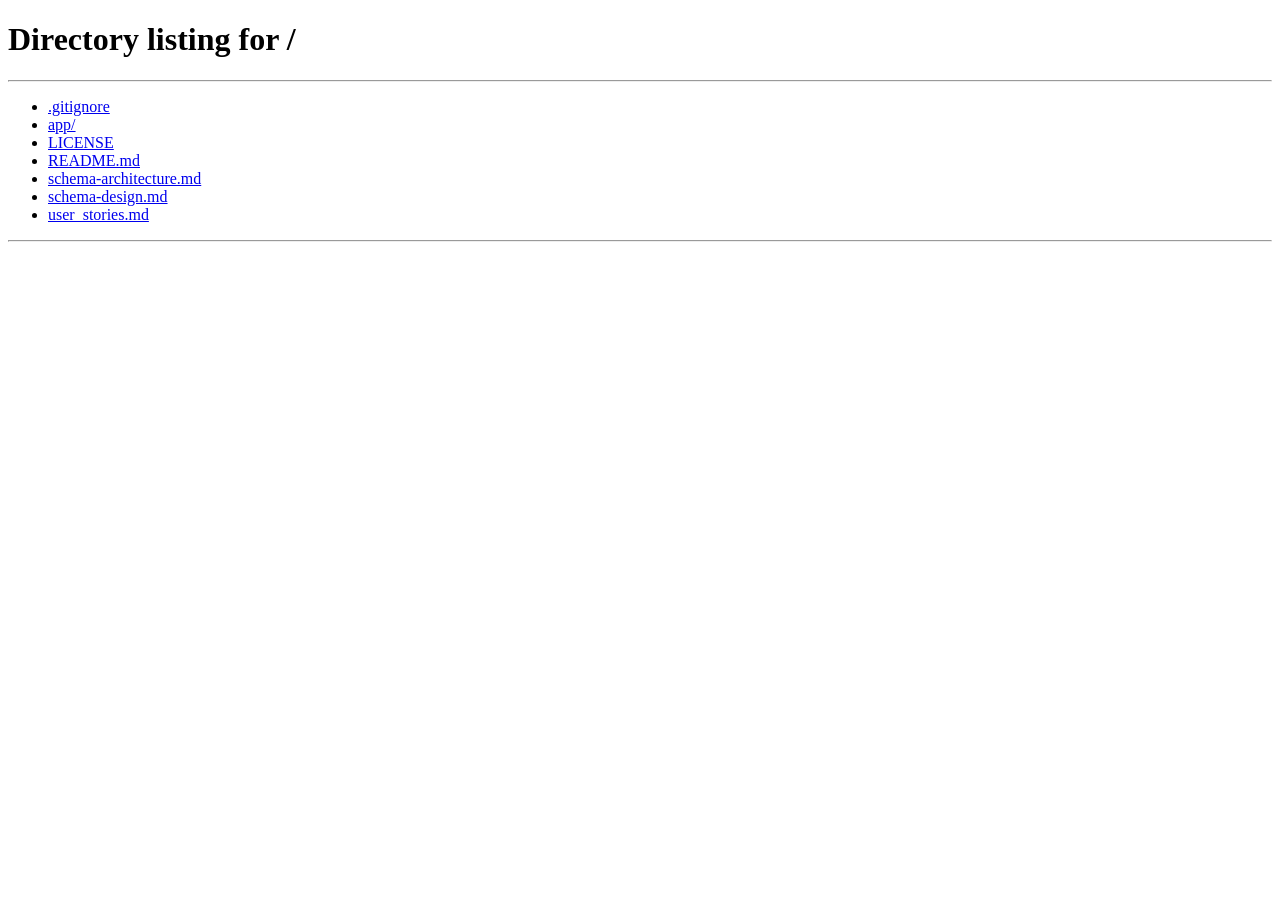
<file: app/src/main/resources/static/pages/addPrescription.html>
<!-- addPrescription.html -->
<!DOCTYPE html>
<html lang="en">

<head>
    <meta charset="UTF-8">
    <link rel="icon" type="image/svg+xml" href="../assets/images/logo/logo.png" />
    <title>DoctorDashboard</title>
    <link rel="stylesheet" href="../assets/css/adminDashboard.css">
    <link rel="stylesheet" href="../assets/css/doctorDashboard.css">
    <link rel="stylesheet" href="../assets/css/addPrescription.css">
    <link rel="stylesheet" href="../assets/css/style.css">
    <script src="../js/render.js" defer></script>
    <script src="../js/util.js" defer></script>
    <script type="module" src="../js/components/header.js" defer></script>
    <script type="module" src="../js/components/footer.js" defer></script>
    <script type="module" src = "../js/addPrescription.js"></script>

</head>

<body onload="renderContent()">
    <div class="container">
        <div class="wrapper">
            <div id="header"></div>
            <div class="main-content">
                <div class="form-container">
                    <h2 id="heading">Add <span>Prescription</span></h2>
                    <form>
                        <label for="patientName">Patient Name</label>
                        <input type="text" id="patientName" disabled>

                        <label for="medicines">Medicine Names</label>
                        <input type="text" id="medicines" placeholder="e.g. Paracetamol, Vitamin C" required>

                        <label for="dosage">Dosage Instructions</label>
                        <textarea id="dosage" rows="3"
                            placeholder="e.g - Paracetamol"></textarea>

                        <label for="notes">Additional Notes</label>
                        <textarea id="notes" rows="3"
                            placeholder="Any precautions or observations (optional)"></textarea>

                        <button type="submit" class="btn-primary" id="savePrescription">Add Prescription</button>
                        <button type="button" onclick="selectRole('doctor')" class="btn-secondary">Cancel</button>
                    </form>
                </div>
            </div>
            <div id="footer"></div>
        </div>
    </div>
</body>
</html>
</file>
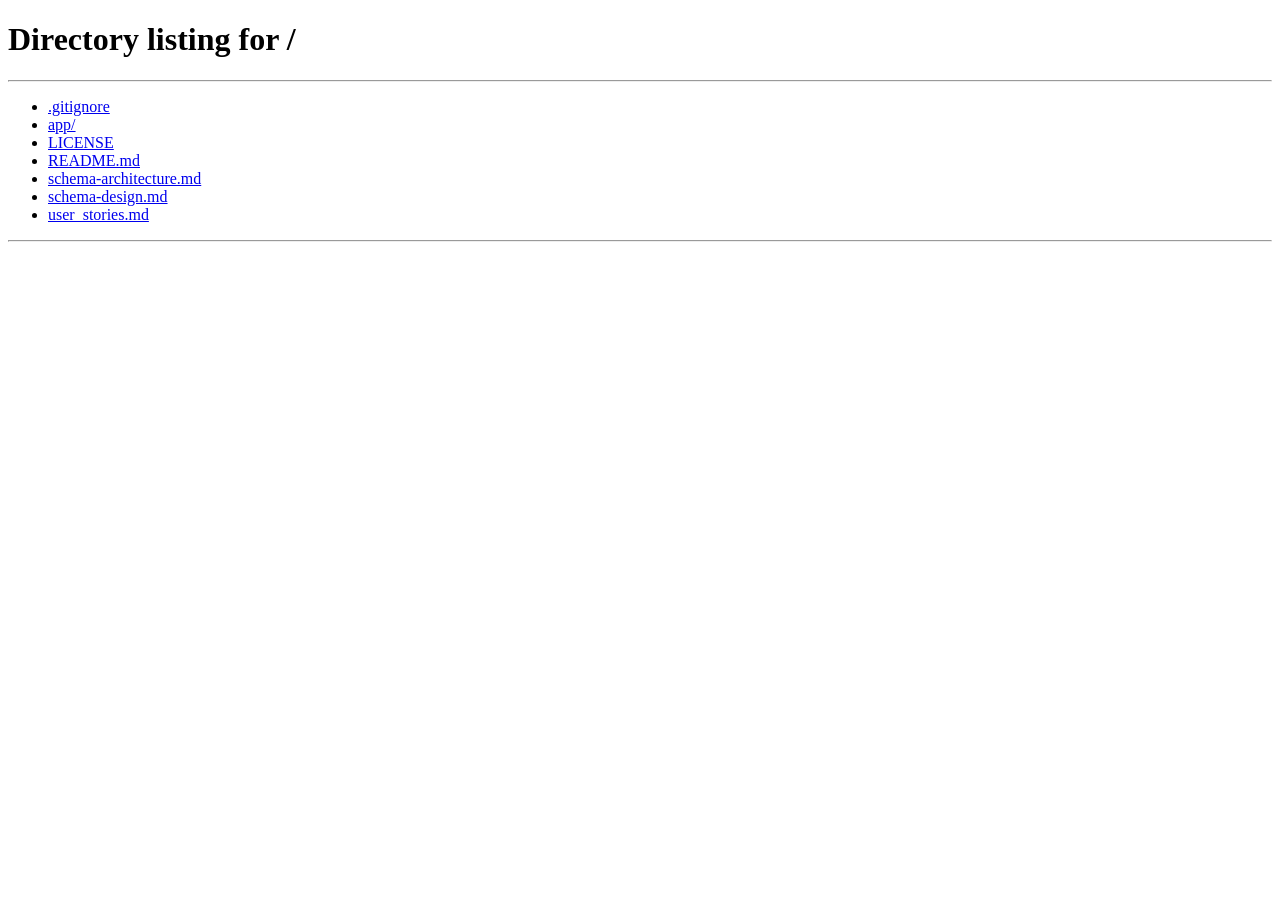
<file: app/src/main/resources/static/pages/loggedPatientDashboard.html>
<!-- loggedPatientDashboard.html -->
<!DOCTYPE html>
<html lang="en">
<head>
    <meta charset="UTF-8">
    <link rel="icon" type="image/svg+xml" href="../assets/images/logo/logo.png" />
    <title>LoggedPatientDashboard</title>
    <link rel = "stylesheet" href = "../assets/css/adminDashboard.css">
    <link rel = "stylesheet" href = "../assets/css/style.css">
    <link rel = "stylesheet" href = "../assets/css/patientDashboard.css">
    <script src = "../js/render.js" defer></script>
    <script src = "../js/util.js" defer></script>
    <script type="module" src = "../js/components/header.js" defer></script>
    <script type="module" src = "../js/components/footer.js" defer></script>
    <script type = "module" src = "../js/loggedPatient.js" defer></script>
</head>
<body onload="renderContent()">
    <div class="container">
        <div class="wrapper">
            <div id="header"></div>
            <main class="main-content">
                <input type="text" id="searchBar" class="searchBar" placeholder="Search Bar for custom output" />
                <div class="filter-wrapper">
                    <select class="filter-select" id="filterTime">
                        <option value="">Sort by Time</option>
                        <option value="AM">AM</option>
                        <option value="PM">PM</option>
                    </select>
                    <select class="filter-select" id="filterSpecialty">
                        <option value="">Filter by Specialty</option>
                        <option value="Cardiologist">Cardiologist</option>
                        <option value="Dermatologist">Dermatologist</option>
                        <option value="Neurologist">Neurologist</option>
                        <option value="Pediatrician">Pediatrician</option>
                        <option value="Orthopedic">Orthopedic</option>
                        <option value="Gynecologist">Gynecologist</option>
                        <option value="Psychiatrist">Psychiatrist</option>
                        <option value="Dentist">Dentist</option>
                        <option value="Ophthalmologist">Ophthalmologist</option>
                        <option value="Ent">ENT Specialist</option>
                        <option value="Urologist">Urologist</option>
                        <option value="Oncologist">Oncologist</option>
                        <option value="Gastroenterologist">Gastroenterologist</option>
                        <option value="General">General Physician</option>
                    </select>
                </div>
                <div id="content"></div>
            </main>
            <div id="footer"></div>
        </div>
    </div>
</body>
</html>
</file>
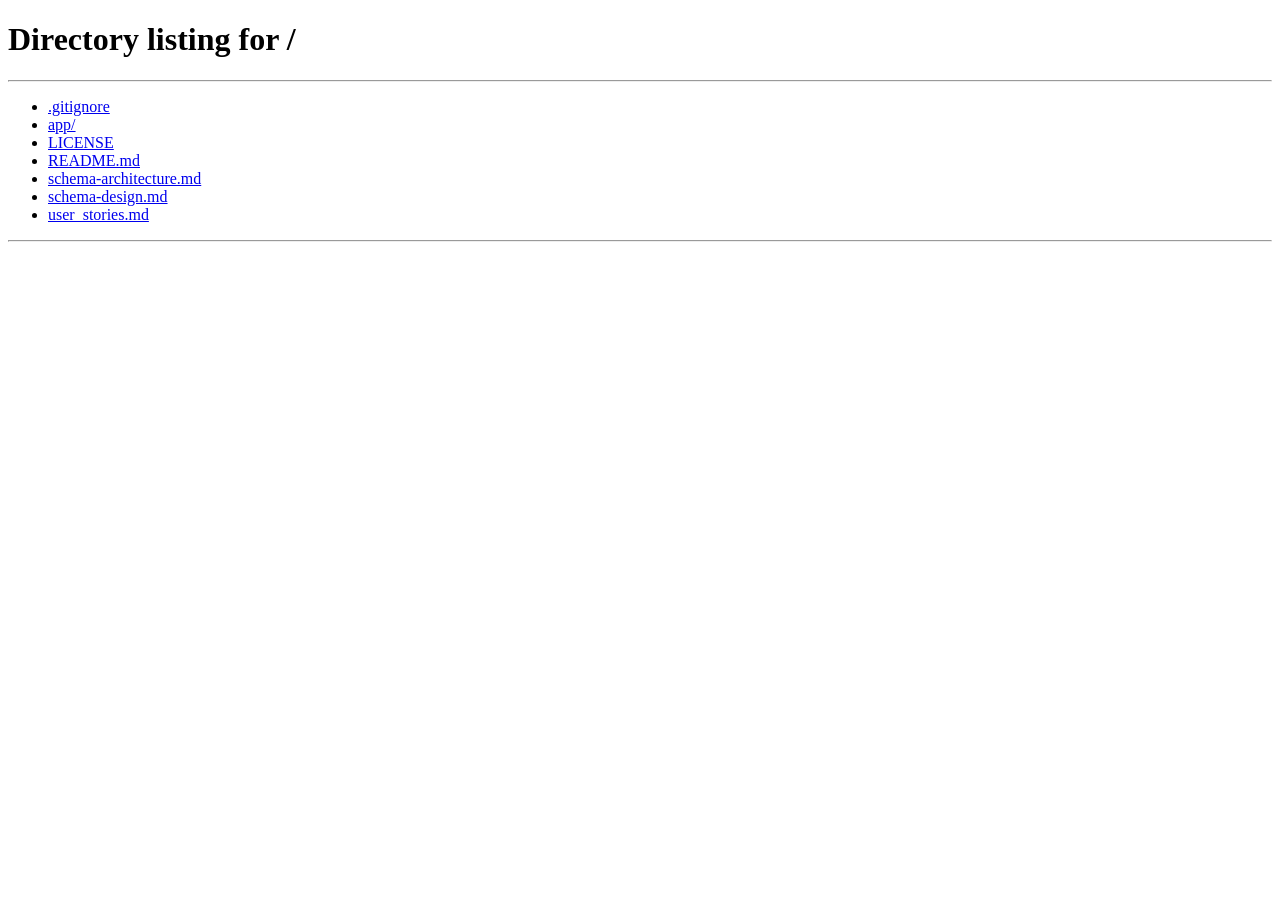
<file: app/src/main/resources/static/pages/patientAppointments.html>
<!-- patientAppointment.html -->
<!DOCTYPE html>
<html lang="en">

<head>
  <meta charset="UTF-8">
  <link rel="icon" type="image/svg+xml" href="../assets/images/logo/logo.png" />
  <title>Patient Appointments</title>
  <link rel="stylesheet" href="../assets/css/adminDashboard.css">
  <link rel="stylesheet" href="../assets/css/doctorDashboard.css">
  <link rel="stylesheet" href="../assets/css/style.css">
  <script src="../js/render.js" defer></script>
  <script src="../js/util.js" defer></script>
  <script type="module" src="../js/components/header.js" defer></script>
  <script type="module" src="../js/components/footer.js" defer></script>
  <script type="module" src="../js/patientAppointment.js" defer></script>
</head>

<body onload="renderContent()">
  <div class="container">
    <div class="wrapper">
      <div id="header"></div>
      <div class="main-content">
        <h2>Patient <span>Appointment</span></h2>
        <input type="text" id="searchBar" class="searchBar" placeholder="Search Bar for custom output" />
                <div class="filter-wrapper">
                    <select class="filter-select" id="appointmentFilter">
                        <option value="allAppointments">All Appointments</option>
                        <option value="future">Upcoming Appointments</option>
                        <option value="past">Past Appointments</option>
                    </select>
                </div>
        <table id="patientTable">
          <thead class="table-header">
            <tr>
              <th>Patient Name</th>
              <th>Doctor Name</th>
              <th>Date</th>
              <th>Time</th>
              <th>Actions</th>
            </tr>
          </thead>
          <tbody id="patientTableBody">
            <!-- rows will be inserted here dynamically -->
          </tbody>
        </table>
      </div>
      <div id="footer"></div>
    </div>
  </div>
</body>
</html>
</file>
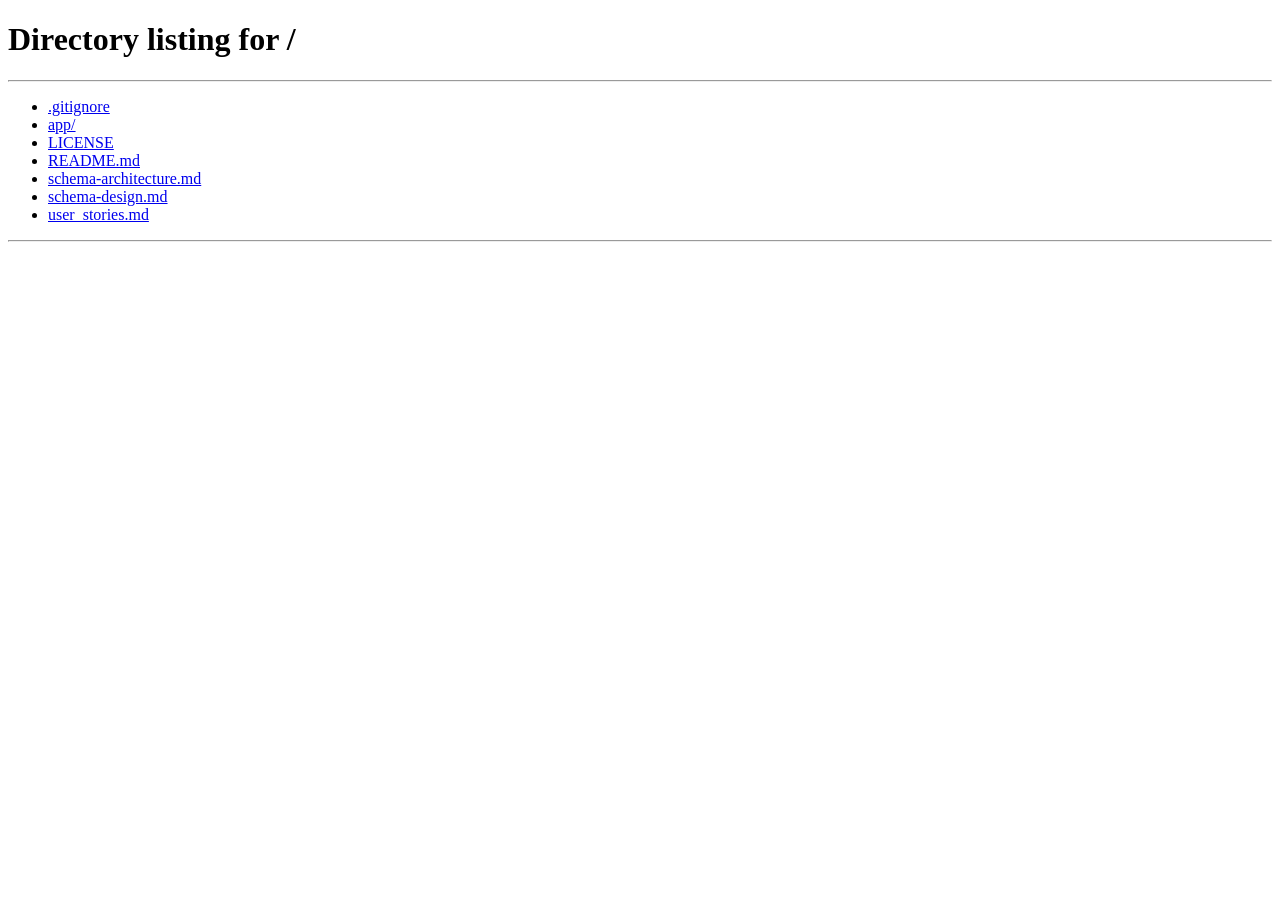
<file: app/src/main/resources/static/pages/patientDashboard.html>
<!-- patientDashboard.html -->
<!DOCTYPE html>
<html lang="en">

<head>
    <meta charset="UTF-8">
    <link rel="icon" type="image/svg+xml" href="../assets/images/logo/logo.png" />
    <title>PatientDashboard</title>
    <link rel="stylesheet" href="../assets/css/adminDashboard.css">
    <link rel="stylesheet" href="../assets/css/style.css">
    <link rel="stylesheet" href="../assets/css/patientDashboard.css">
    <script src="../js/render.js" defer></script>
    <script src="../js/util.js" defer></script>
    <script type="module" src="../js/components/header.js" defer></script>
    <script type="module" src="../js/components/footer.js" defer></script>
    <script type="module" src="../js/components/modals.js"></script>
</head>

<body onload="renderContent()">
    <div class="container">
        <div class="wrapper">
            <div id="header"></div>
            <main class="main-content">
                <input type="text" id="searchBar" class="searchBar" placeholder="Search Bar for custom output" />
                <div class="filter-wrapper">
                    <select class="filter-select" id="filterTime">
                        <option value="">Sort by Time</option>
                        <option value="AM">AM</option>
                        <option value="PM">PM</option>
                    </select>
                    <select class="filter-select" id="filterSpecialty">
                        <option value="">Filter by Specialty</option>
                        <option value="Cardiologist">Cardiologist</option>
                        <option value="Dermatologist">Dermatologist</option>
                        <option value="Neurologist">Neurologist</option>
                        <option value="Pediatrician">Pediatrician</option>
                        <option value="Orthopedic">Orthopedic</option>
                        <option value="Gynecologist">Gynecologist</option>
                        <option value="Psychiatrist">Psychiatrist</option>
                        <option value="Dentist">Dentist</option>
                        <option value="Ophthalmologist">Ophthalmologist</option>
                        <option value="Ent">ENT Specialist</option>
                        <option value="Urologist">Urologist</option>
                        <option value="Oncologist">Oncologist</option>
                        <option value="Gastroenterologist">Gastroenterologist</option>
                        <option value="General">General Physician</option>
                    </select>
                </div>
                <div id="content"></div>
            </main>
            <div id="footer"></div>
        </div>
    </div>
    <div id="modal" class="modal">
        <div class="modal-content">
            <span class="close" id="closeModal">&times;</span>
            <div id="modal-body"></div>
        </div>
    </div>
    <script type="module" src="../js/patientDashboard.js" defer></script>
</body>

</html>
</file>
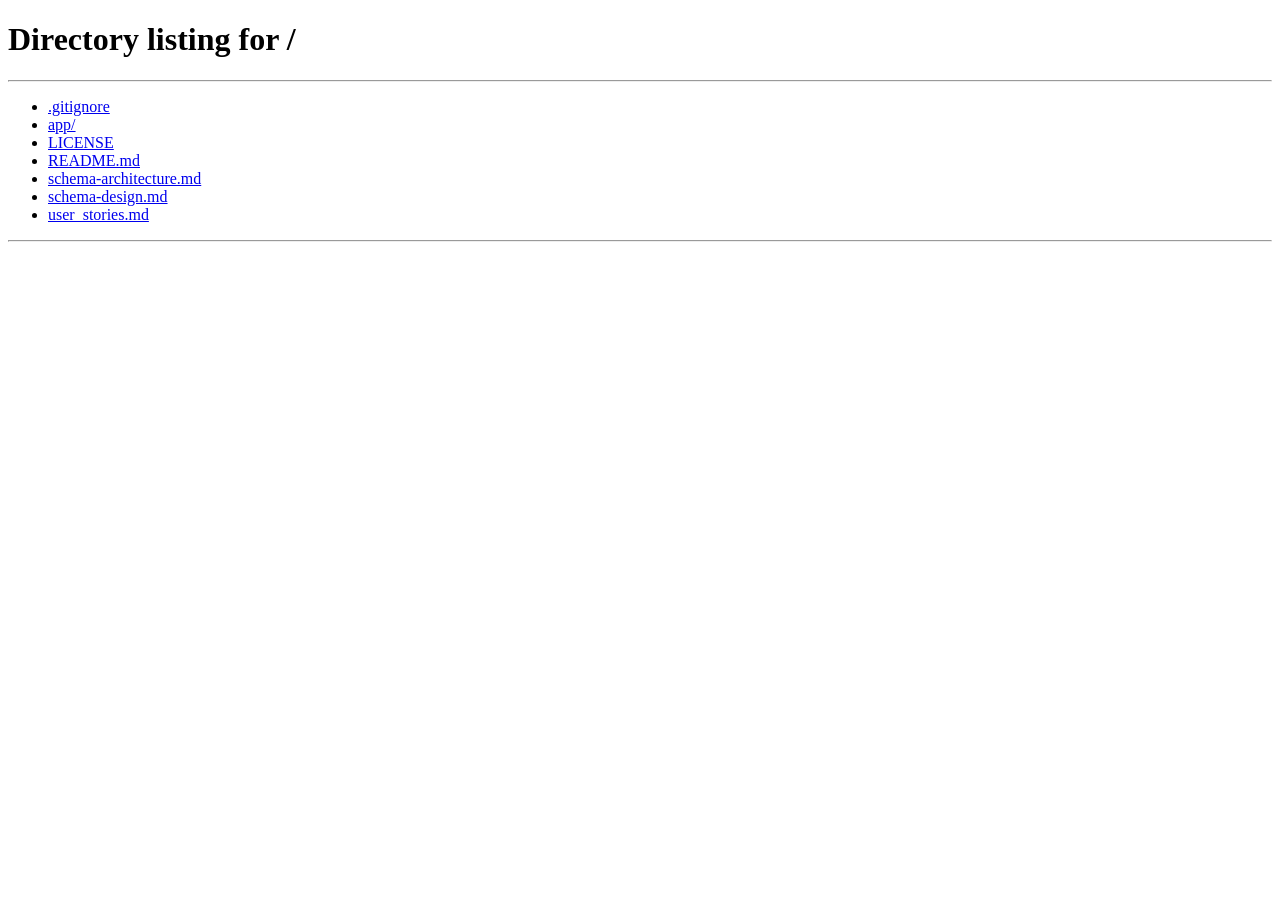
<file: app/src/main/resources/static/pages/patientRecord.html>
<!-- patientRecord.html -->
<!-- for doctor to see patient details -->
<!DOCTYPE html>
<html lang="en">
<head>
    <meta charset="UTF-8">
    <link rel="icon" type="image/svg+xml" href="../assets/images/logo/logo.png" />
    <title>DoctorDashboard</title>
    <link rel = "stylesheet" href = "../assets/css/adminDashboard.css">
    <link rel = "stylesheet" href = "../assets/css/doctorDashboard.css">
    <link rel = "stylesheet" href = "../assets/css/style.css">
    <script src = "../js/render.js" defer></script>
    <script src = "../js/util.js" defer></script>
    <script type="module" src = "../js/components/header.js" defer></script>
    <script type="module" src = "../js/components/footer.js" defer></script>
    <script type = "module" src = "../js/components/patientRecordRow.js" defer></script>
    <script type = "module" src = "../js/patientRecordServices.js" defer></script>
</head>
<body onload="renderContent()">
    <div class="container">
        <div class="wrapper">
            <div id="header"></div>
            <div class="main-content">
                <h2>Patient <span>Record</span></h2>
                <table id="patientTable">
                  <thead class="table-header">
                    <tr>
                      <th>Date</th>
                      <th>Appointment ID</th>
                      <th>Patient ID</th>
                      <th>Prescription</th>
                    </tr>
                  </thead>
                  <tbody id="patientTableBody"></tbody>
                </table>
              </div>
            <div id="footer"></div>
        </div>
    </div>

</body>  
</html>
</file>
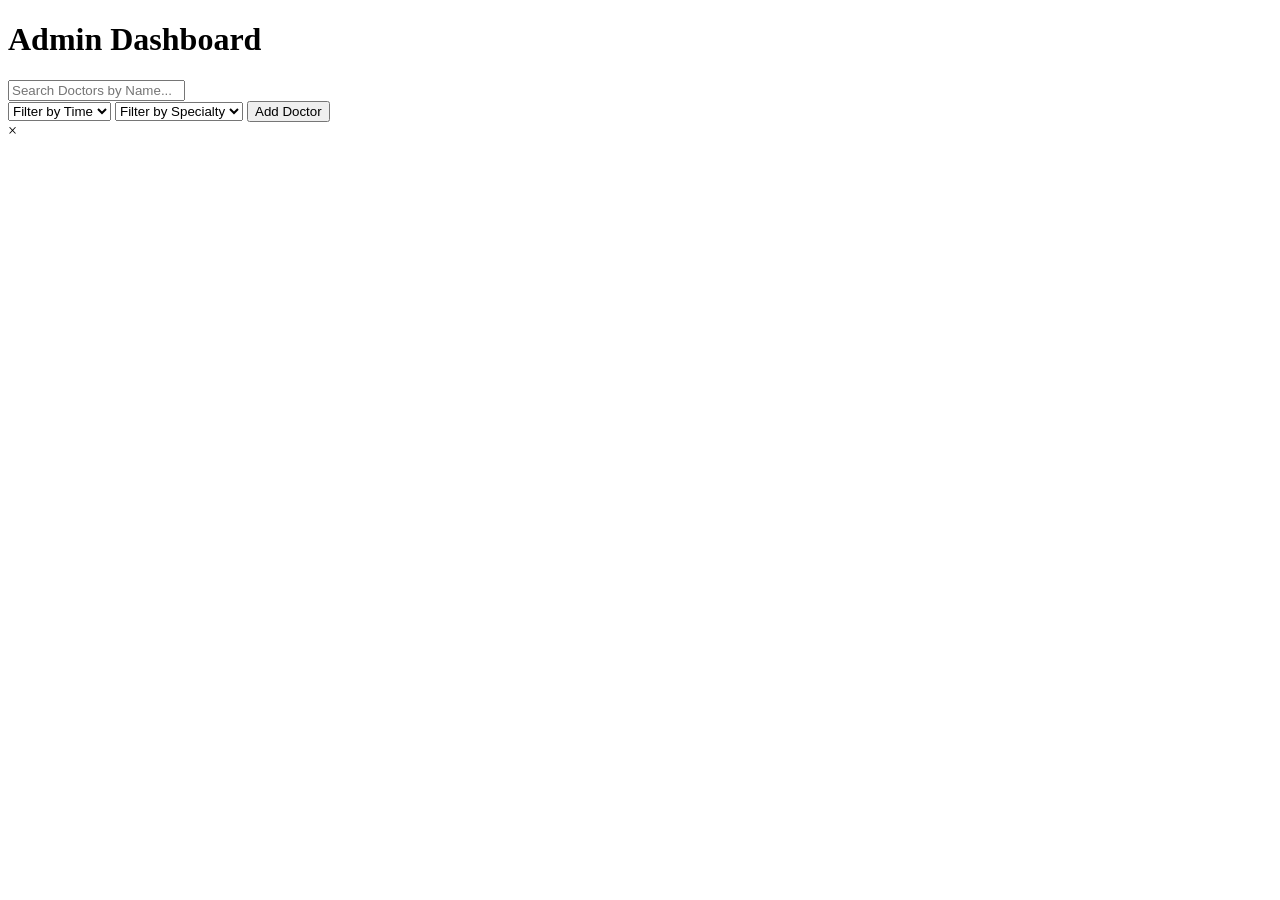
<file: app/src/main/resources/templates/admin/adminDashboard.html>
<!DOCTYPE html>
<html lang="en" xmlns:th="http://www.thymeleaf.org">

<head>
    <meta charset="UTF-8">
    <title>Admin Dashboard</title>
    <link rel="icon" type="image/png" th:href="@{/assets/images/logo/logo.png}" />

    <!-- Stylesheets -->
    <link rel="stylesheet" th:href="@{/assets/css/adminDashboard.css}" />
    <link rel="stylesheet" th:href="@{/assets/css/style.css}" />

    <!-- JavaScript Components (shared utilities) -->
    <script type="module" defer th:src="@{/js/util.js}"></script>
    <script type="module" defer th:src="@{/js/render.js}"></script>
    <script type="module" defer th:src="@{/js/components/header.js}"></script>
    <script type="module" defer th:src="@{/js/components/footer.js}"></script>
</head>

<body onload="renderContent()">

    <!-- Page Container -->
    <div class="container">
        <div class="wrapper">

            <!-- Header Placeholder -->
            <div id="header"></div>

            <!-- Main Section -->
            <main class="main-content">
                <h1>Admin Dashboard</h1>

                <!-- Search Bar -->
                <input type="text" id="searchBar" placeholder="Search Doctors by Name..." class="search-input" />

                <!-- Filter Dropdowns -->
                <div class="filters">
                    <select id="timeFilter">
                        <option value="">Filter by Time</option>
                        <option value="AM">AM</option>
                        <option value="PM">PM</option>
                    </select>

                    <select id="specialtyFilter">
                        <option value="">Filter by Specialty</option>
                        <option value="Cardiologist">Cardiologist</option>
                        <option value="Dentist">Dentist</option>
                        <option value="Dermatologist">Dermatologist</option>
                        <option value="Neurologist">Neurologist</option>
                        <option value="General">General</option>
                    </select>

                    <!-- Add Doctor Button -->
                    <button id="addDoctorBtn" class="dashboard-btn">Add Doctor</button>
                </div>

                <!-- Doctor Card Container -->
                <div id="content" class="doctor-card-list"></div>
            </main>

            <!-- Footer Placeholder -->
            <div id="footer"></div>
        </div>
    </div>

    <!-- Modal Popup for Add Doctor -->
    <div id="modal-overlay" class="modal-overlay hidden">
        <div class="modal-content">
            <span id="modal-close" class="modal-close">&times;</span>
            <div id="modal-body">
                <!-- Doctor Form injected dynamically -->
            </div>
        </div>
    </div>

    <!-- Page-Specific Scripts -->
    <script type="module" th:src="@{/js/adminDashboard.js}" defer></script>
    <script type="module" th:src="@{/js/components/doctorCard.js}" defer></script>
</body>

</html>
</file>
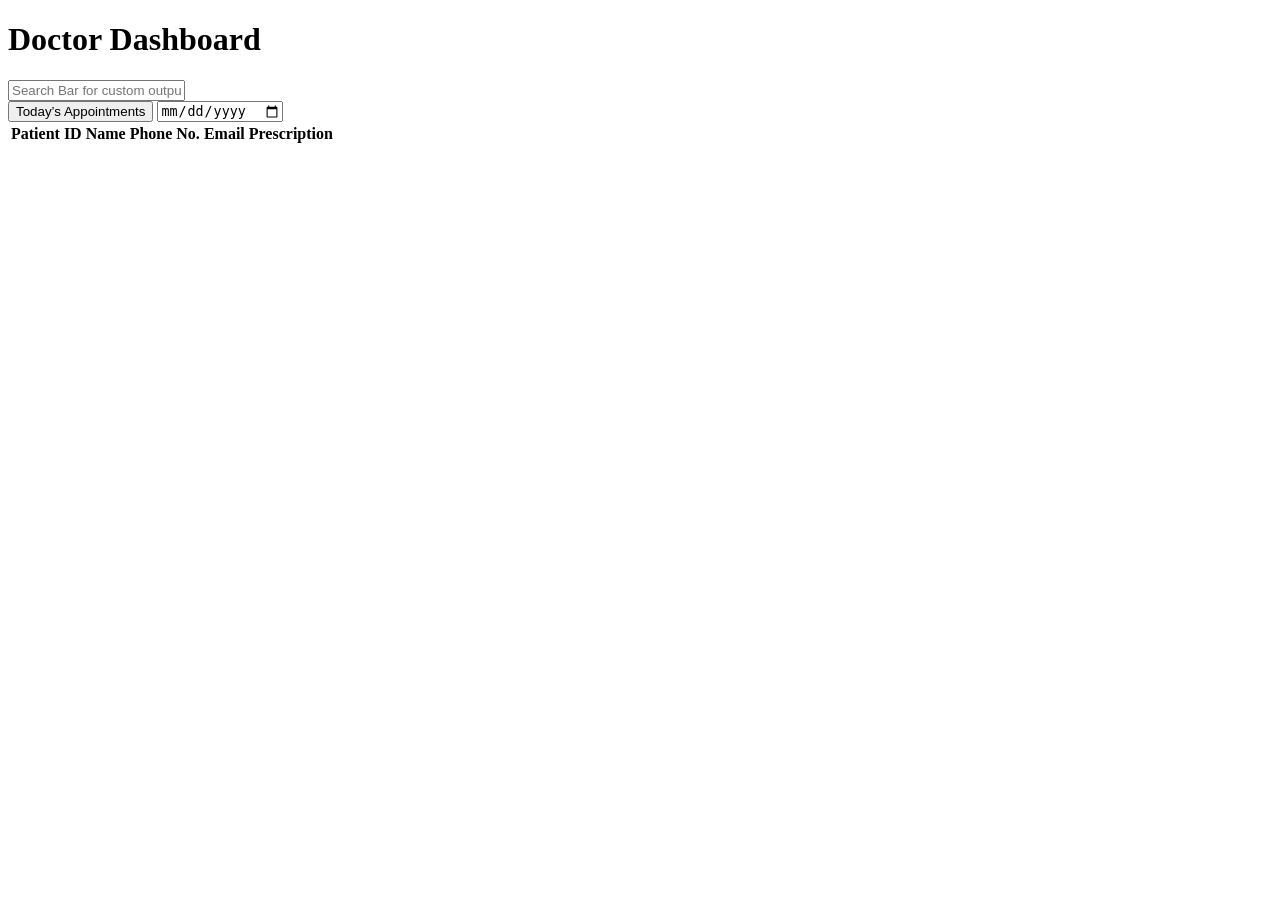
<file: app/src/main/resources/templates/doctor/doctorDashboard.html>
<!-- doctorDashboard.html -->

<!DOCTYPE html>
<html lang="en" xmlns:th="http://www.thymeleaf.org">

<head>
    <meta charset="UTF-8">
    <title>Doctor Dashboard</title>
    <link rel="icon" type="image/png" th:href="@{/assets/images/logo/logo.png}" />

    <!-- CSS Stylesheets -->
    <link rel="stylesheet" th:href="@{/assets/css/adminDashboard.css}" />
    <link rel="stylesheet" th:href="@{/assets/css/doctorDashboard.css}" />
    <link rel="stylesheet" th:href="@{/assets/css/style.css}" />

    <!-- JavaScript Components -->
    <script defer th:src="@{/js/util.js}"></script>
    <script defer th:src="@{/js/render.js}"></script>
    <script type="module" defer th:src="@{/js/components/header.js}"></script>
    <script type="module" defer th:src="@{/js/components/footer.js}"></script>
    <script defer type="module" th:src="@{/js/doctorDashboard.js}"></script>
</head>

<body onload="renderContent()">
    <div class="container">
        <div class="wrapper">

            <!-- Header Placeholder -->
            <div id="header"></div>

            <!-- Main Content Area -->
            <div class="main-content">
                <h1>Doctor Dashboard</h1>

                <!-- Search Bar -->
                <input type="text" id="searchBar" class="searchBar" placeholder="Search Bar for custom output" />

                <!-- Filter Controls -->
                <div class="filters">
                    <button id="todayButton" class="dashboard-btn">Today’s Appointments</button>
                    <input type="date" id="datePicker" class="date-filter" />
                </div>

                <!-- Patient Table -->
                <table class="patient-table">
                    <thead>
                        <tr>
                            <th>Patient ID</th>
                            <th>Name</th>
                            <th>Phone No.</th>
                            <th>Email</th>
                            <th>Prescription</th>
                        </tr>
                    </thead>
                    <tbody id="patientTableBody">
                        <!-- Dynamic rows will be inserted here -->
                    </tbody>
                </table>
            </div>

            <!-- Footer Placeholder -->
            <div id="footer"></div>
        </div>
    </div>
</body>

</html>



<!-- doctorDashboard.html -->

<!-- 
Step-by-Step Explanation of `doctorDashboard.html`
This file defines the Doctor Dashboard interface, allowing doctors to view and manage their patient appointments, search records, and access patient prescriptions.

1. Label the File

   * Add a comment at the top to identify the file as `doctorDashboard.html`.

2. Declare the Document Type

   * Use `<!DOCTYPE html>` to define the document as an HTML5 file for consistent behavior across modern browsers.

3. Begin the HTML Document with Thymeleaf Namespace

   * The `<html>` tag includes `xmlns:th="http://www.thymeleaf.org"` to enable Thymeleaf-specific attributes used in Spring Boot applications.

4. Head Section – Metadata and Assets

   * Start the `<head>` section to include essential meta information, styles, and scripts.

5. Set Character Encoding

   * Use `<meta charset="UTF-8">` to support all text characters and prevent encoding issues.

6. Set the Favicon

   * Add a favicon using Thymeleaf pathing: 
     `<link rel="icon" type="image/png" th:href="@{/assets/images/logo/logo.png}" />`

7. Set the Page Title

   * Title the page `"Doctor Dashboard"` to show it in the browser tab.

8. Link CSS Stylesheets

   * Include necessary CSS files:
     - `adminDashboard.css` (for shared layout styles with admin interface)
     - `doctorDashboard.css` (for doctor-specific styles)
     - `style.css` (for general UI components)

9. Link JavaScript Files (with `defer`)

   * Load scripts using Thymeleaf's `th:src` and `defer` attribute to prevent blocking rendering:
     - `render.js` – Handles common rendering logic.
     - `util.js` – Provides utility functions.
     - `header.js` and `footer.js` – Dynamically inject header/footer.
     - `doctorDashboard.js` – Contains dashboard logic for doctor functionality, loaded as a module.

10. Close the Head and Begin the Body

    * Begin the visible part of the webpage using `<body onload="renderContent()">`, which calls a JavaScript function after loading.

11. Create the Main Container

    * Use `<div class="container">` to wrap all content and structure the page.

12. Add a Wrapper for Page Content

    * Nest elements inside a `wrapper` div for structured layout control.

13. Insert a Header Placeholder

    * Add `<div id="header"></div>` where the dynamic header will be injected.

14. Define the Main Content Area

    * Use `<div class="main-content">` for the central section of the dashboard.

15. Add a Search Bar

    * Include an input field with `id="searchBar"` for doctors to search patients or data:
      ```html
      <input type="text" id="searchBar" class="searchBar" placeholder="Search Bar for custom output" />
      ```

16. Add Filter Controls

    * Include a filter section:
      - A button (`#todayButton`) to view today's appointments.
      - A date picker (`#datePicker`) to select specific dates.

17. Add a Patient Table

    * Display a table to list patient data:
      - Headers: Patient ID, Name, Phone No., Email, and Prescription.
      - Body: `<tbody id="patientTableBody"></tbody>` for dynamic content insertion.

18. Insert a Footer Placeholder

    * Use `<div id="footer"></div>` to load a common footer via JavaScript.

19. Close the Wrapper and Container

    * Close `wrapper` and `container` divs to maintain structural integrity.

20. End the Body and HTML

    * Properly close the `<body>` and `<html>` tags to complete the document.
 -->
</file>
<file: app/src/main/resources/static/assets/css/adminDashboard.css>
/* this is the style sheet for the adminDashboard. */

/* === Global Reset === */
* {
  margin: 0;
  padding: 0;
  box-sizing: border-box;
}

/* === Base Layout === */
html, body {
  height: 100%;
  font-family: Arial, sans-serif;
}

/* === Layout Wrapper === */
.wrapper {
  display: flex;
  flex-direction: column;
  min-height: 100vh;
}

/* === Section Heading === */
h1 {
  font-size: 32px;
  font-weight: bold;
  margin-bottom: 50px;
  color: #003e3e;
  text-align: center;
}

/* === Main Content Area === */
.main-content {
  flex-grow: 1;
  padding: 40px;
  display: flex;
  flex-direction: column;
  align-items: center;
  text-align: center;

  background-image: url("../images/defineRole/index.png");
  background-size: cover;
  background-position: center;
  background-repeat: no-repeat;
  background-attachment: fixed;
}

/* === Search Input === */
.search-input {
  width: 300px;
  padding: 10px;
  border-radius: 8px;
  border: 1px solid #ccc;
  font-size: 16px;
  margin-bottom: 20px;
}

/* === Filter Dropdowns === */
.filters {
  display: flex;
  gap: 20px;
  margin-bottom: 30px;
  flex-wrap: wrap;
  justify-content: center;
}

.filters select {
  padding: 10px;
  font-size: 16px;
  border-radius: 8px;
  border: 1px solid #ccc;
}

/* === Primary Button === */
button {
  background-color: #A62B1F;
  color: white;
  border: none;
  border-radius: 12px;
  padding: 10px 20px;
  margin-top: 20px;
  width: 200px;
  cursor: pointer;
  font-size: 16px;
  transition: background-color 0.2s ease-in-out;
}

button:hover {
  background-color: #A62B1F; /* Keep same for brand consistency */
}

/* === Admin-Specific Button === */
.adminBtn {
  background-color: #f4f4f4;
  color: #333;
  font-weight: bold;
  width: 110px;
  padding: 10px 0;
  border: none;
  cursor: pointer;
  transition: color 0.2s ease-in-out;
}

.adminBtn:hover {
  color: #A62B1F;
}

/* === Doctor Card List Layout === */
.doctor-card-list {
  display: flex;
  flex-wrap: wrap;
  gap: 30px;
  justify-content: center;
  width: 100%;
}

/* === Modal Overlay === */
.modal-overlay {
  position: fixed;
  top: 0;
  left: 0;
  width: 100%;
  height: 100%;
  background-color: rgba(0, 0, 0, 0.6);
  display: flex;
  align-items: center;
  justify-content: center;
  z-index: 1000;
}

.modal-overlay.hidden {
  display: none;
}

/* === Modal Content Box === */
.modal-content {
  background-color: #fff;
  padding: 30px;
  border-radius: 12px;
  width: 400px;
  position: relative;
}

.modal-close {
  position: absolute;
  top: 10px;
  right: 16px;
  font-size: 24px;
  color: #888;
  cursor: pointer;
}

.modal-close:hover {
  color: #A62B1F;
}





/*this is the style sheet for the adminDashboard. */

/* 
Global Reset (`*`)

* Purpose: Ensure consistent layout across all browsers.
* Properties:

  * `margin: 0` — removes default outer spacing from all elements.
  * `padding: 0` — removes default inner spacing.
  * `box-sizing: border-box` — ensures padding and borders are included within the total width/height of elements.

Base HTML & Body (`html, body`)

* Purpose: Establish a full-height layout and apply a standard font across the page.
* Properties:

  * `height: 100%` — allows containers to stretch to the full viewport height.
  * `font-family: Arial, sans-serif` — applies a clean, readable sans-serif font.

Main Layout Wrapper (`.wrapper`)

* Purpose: Create a flexible, vertical layout that fills the entire screen.
* Properties:

  * `display: flex` — enables flexbox for layout control.
  * `flex-direction: column` — stacks children vertically.
  * `min-height: 100vh` — ensures the wrapper always covers full screen height.

Section Heading (`h2`)

* Purpose: Style the headings prominently for section separation.
* Properties:

  * `font-size: 32px` — makes the heading large and noticeable.
  * `font-weight: bold` — emphasizes text.
  * `margin-bottom: 50px` — creates space below the heading.
  * `color: #003e3e` — uses a strong teal for visual anchoring.

Main Content Section (`.main-content`)

* Purpose: Layout the main content with padding and a background image.
* Properties:

  * `flex-grow: 1` — lets the content fill the available vertical space.
  * `padding: 40px` — adds internal spacing around content.
  * `display: flex` and `flex-direction: column` — organizes content in a vertical stack.
  * `text-align: center` — centers the text.
  * `background-image: url("index.png")` — sets a full-screen dashboard background.
  * `background-size: cover` — ensures the image covers the whole section.
  * `background-position: center` — centers the image.
  * `background-repeat: no-repeat` — avoids tiling the image.
  * `background-attachment: fixed` — fixes the image while scrolling.

Primary Button (`button`)

* Purpose: Design prominent, interactive buttons for main actions.

* Properties:

  * `background-color: #A62B1F` — sets a bold red color.
  * `color: white` — makes text stand out.
  * `border: none` — removes any outline/border.
  * `border-radius: 12px` — creates rounded corners.
  * `padding: 10px 20px` — gives space inside the button.
  * `margin-top: 20px` — adds spacing above the button.
  * `width: 200px` — ensures consistent button width.
  * `cursor: pointer` — shows a hand icon on hover.
  * `font-size: 16px` — makes the text readable.

* On Hover:

  * Retains the same red background to maintain branding.

Admin Button (`.adminBtn`)

* Purpose: Provide a secondary button style for admin-specific actions.

* Properties:

  * `background-color: #f4f4f4` — uses a light grey background.
  * `color: #333` — uses dark text for contrast.
  * `font-weight: bold` — emphasizes text.
  * `width: 110px` — smaller, compact width.
  * `padding: 10px 0` — vertical padding only.
  * `border: none` — clean look.
  * `cursor: pointer` — indicates it's clickable.

* On Hover**:

   Changes text color to `#A62B1F` for brand consistency while keeping the background same.


*/
</file>
<file: app/src/main/resources/static/assets/css/doctorDashboard.css>
/* This is the style sheet for the doctorDashboard.html */

/* === Table Header === */
.table-header {
  font-size: 24px;
  color: #015c5d;
  margin-bottom: 30px;
  margin-right: 0;
}

/* === Table Styling === */
table {
  width: 100%;
  border-collapse: collapse;
  font-family: sans-serif;
  margin-top: 20px;
}

/* === Table Head === */
thead {
  background-color: #33333310;
  color: #fff;
}

/* === Table Cells === */
td, th {
  padding: 12px 16px;
  text-align: center;
  border-bottom: 1px solid #ddd;
}

/* === Table Row Styling === */
tbody tr:nth-child(even) {
  background-color: #f9f9f959;
}

tbody tr:nth-child(odd) {
  background-color: #ffffffc0;
}

tbody tr:hover {
  background-color: #015c5d39;
}

/* === Prescription Button === */
.prescription-btn {
  width: 30px;
  height: 30px;
  cursor: pointer;
  transition: transform 0.2s ease, filter 0.2s ease;
}

.prescription-btn:hover {
  transform: scale(1.1);
  filter: brightness(1.2);
}

.prescription-btn:active {
  transform: scale(0.95);
}

/* === No Patient Record Message === */
.noPatientRecord {
  font-size: 16px;
  font-style: italic;
  color: gray;
  text-align: center;
  margin-top: 20px;
}

/* === Today Button === */
#todayButton {
  margin-right: 10px;
  padding: 10px;
  background-color: #015c5d;
  color: white;
  border: none;
  border-radius: 8px;
  cursor: pointer;
  font-weight: bold;
  transition: background-color 0.2s ease;
}

#todayButton:hover {
  background-color: #013f40;
}

/* === Date Picker === */
#datePicker {
  margin-left: 10px;
  margin-top: 13px;
  border-radius: 8px;
  padding: 10px;
  height: 30px;
  font-size: 14px;
  border: 1px solid #ccc;
}


/* This is the style sheet for the doctorDashboard.html */
/* 
**Table Header (`.table-header`)**

* Set font size to `24px` for clear emphasis.
* Use a dark teal color (`#015c5d`) for consistency with the theme.
* Add `30px` bottom margin and remove right margin.

**Table Styling (`table`)**

* Make the table full width (`100%`).
* Collapse borders for clean lines.
* Use a `sans-serif` font.
* Add `20px` top margin for spacing.

**Table Head (`thead`)**

* Set a very light dark background (`#33333310`) for header row.
* Use white text color (`#fff`).

**Table Cells (`td, th`)**

* Apply padding of `12px 16px` for spacing.
* Center-align the text.
* Add a subtle bottom border (`1px solid #ddd`).

**Table Row Styling**

* Alternate row colors for better readability:

  * Even rows: semi-transparent light grey (`#f9f9f959`).
  * Odd rows: soft white background (`#ffffffc0`).
* On hover: highlight row with a light teal overlay (`#015c5d39`).

**Prescription Button (`.prescription-btn`)**

* Set size to `30px x 30px`.
* Make it interactive with a pointer cursor.
* Add transition effects for scale and brightness on hover.
* On hover:

  * Slightly enlarge (`scale(1.1)`)
  * Brighten appearance
* On click: slightly shrink (`scale(0.95)`).

**No Record Message (`.noPatientRecord`)**

* Use a `16px` italic grey font to indicate no data gently.

**Today Button (`.today-btn`)**

* Add right margin (`10px`).
* Add padding (`10px`).
* Set background color to teal green (`#015c5d`).

**Date Picker (`.date-picker`)**

* Add left margin (`10px`) and top margin (`13px`).
* Round corners with `8px` radius.
* Add padding (`10px`) and set fixed height (`30px`).

---

Let me know if you'd like a consolidated style guide for the entire HospitalCRM frontend.
 */
</file>
<file: app/src/main/resources/static/assets/css/addPrescription.css>
/* This is the stylesheet for the addPrescription.html */

.form-container {
    width: 100%; 
    max-width: 600px;
    background: #ffffffc8;
    margin: 50px auto;
    padding: 30px;
    border-radius: 15px;
    box-shadow: 0 4px 12px rgba(0, 0, 0, 0.1);
    animation: fadeIn 0.5s ease-in-out;
  }

  .container h2 {
    text-align: center;
    color: #222;
    font-size: 28px;
    margin-bottom: 25px;
  }

  .container h2 span {
    color: #A62B1F;
  }

  label {
    display: block;
    margin-bottom: 6px;
    font-weight: 500;
    color: #333;
    text-align: left;
    font-size: 13px;
  }

  input, textarea {
    width: 100%;
    padding: 12px;
    resize: vertical;
    margin-bottom: 20px;
    border: 1px solid #cccccc6e;
    border-radius: 8px;
    font-size: 15px;
    outline: none;
    transition: 0.3s;
    font-family: "Verdana";
  }

  input:focus, textarea:focus {
    border-color: #015c5d;
    box-shadow: 0 0 4px #a7f3d0;
    filter: brightness(1.5);
  }

  #patientName{
    background-color: #bdbcbc80;
  }
  .btn-primary {
    background-color: #047857;
    color: #fff;
    padding: 14px;
    width: 100%;
    border: none;
    border-radius: 8px;
    font-size: 16px;
    cursor: pointer;
    transition: 0.3s;
  }

  .btn-primary:hover {
    background-color: #065f46;
  }

  .btn-secondary {
    background-color: transparent;
    color: #333;
    border: 1px solid #ccc;
    padding: 12px;
    width: 100%;
    border-radius: 8px;
    font-size: 15px;
    margin-top: 12px;
    cursor: pointer;
  }

  .btn-secondary:hover{
    color: #fff;
  }

  @keyframes fadeIn {
    from { opacity: 0; transform: translateY(30px); }
    to   { opacity: 1; transform: translateY(0); }
  }
</file>
<file: app/src/main/resources/static/assets/css/style.css>
/* This is the style sheet for global change across the files. */

/* style.css */
.header {
    display: flex;
    justify-content: space-between;
    align-items: center;
    background-color: #f4f4f4;
    color: #333;
    padding: 10px 20px;
    border-bottom: 2px solid #ccc;
    flex-wrap: wrap;
    min-height: 60px;
  }
  
  /* Logo section with image + title */
  .logo-link{
    display: flex;
    align-items: center;
    gap: 10px;
    
  }
  
  .logo-img {
    height: 40px;
    width: auto;
    max-width: 100%;
    object-fit: contain;
  }
  
  /* Logo text / slogan */
  .logo-title {
    font-size: 20px;
    font-weight: bold;
    color: #333;
  }
  
  /* Nav links styling */
  nav a {
    margin-left: 20px;
    margin-right: 20px;
    text-decoration: none;
    color: #333;
    font-weight: bold;
  }
  
  nav a:hover {
    color: #003e3e;
  }
  

  /* Responsive behavior */
  @media (max-width: 600px) {
    .header {
      flex-direction: column;
      align-items: flex-start;
    }
  
    nav {
      margin-top: 10px;
    }
  
    nav a {
      margin-left: 0;
      margin-right: 10px;
    }
  
    .logo-img {
      height: 30px;
    }
  
    .logo-title {
      font-size: 18px;
    }
  }

  .doctorHeader{
    margin-right: 30px
  }
  .doctorHeader:hover{
    color:#A62B1F;
  }
/* Footer Section */
.footer {
    background-color: #f4f4f4;
    color: #fff;
    padding: 40px 20px;
    border-top: 2px solid #f4f4f4;
    
  }
  
  .footer-container {
    display: flex;
    flex-wrap: wrap;
    justify-content: space-between;
    gap: 30px;
    max-width: 1200px;
    margin: 0 auto;
  }
  
  .footer-logo {
    flex: 1 1 250px;
    display: flex;
    flex-direction: column;
    align-items: flex-start;
    gap: 15px;
  }
  
  .footer-logo img {
    height: 50px;
    width: auto;
  }
  
  .footer-logo p {
    font-size: 14px;
    color: #0a0a23;
  }
  
  .footer-links {
    display: flex;
    flex: 2 1 500px;
    justify-content: space-between;
    flex-wrap: wrap;
    gap: 20px;
  }
  
  .footer-column {
    display: flex;
    flex-direction: column;
    gap: 10px;
  }
  
  .footer-column h4 {
    font-size: 16px;
    font-weight: bold;
    margin-bottom: 8px;
    color: #0a0a23;
  }
  
  .footer-column a {
    text-decoration: none;
    color: #0a0a23;
    font-size: 14px;
  }
  
  .footer-column a:hover {
    color: #003e3e;
    transition: color 0.3s ease;
  }
  
  /* Mobile Responsiveness */
  @media (max-width: 768px) {
    .footer-container {
      flex-direction: column;
      align-items: flex-start;
    }
  
    .footer-links {
      flex-direction: column;
      gap: 20px;
    }
  }
  

  .modal {
    display: none;
    position: fixed;
    z-index: 999;
    padding-top: 60px;
    left: 0;
    top: 0;
    width: 100%;
    height: 100%;
    background-color: rgba(0,0,0,0.6);
  }
  
  .modal-content {
    background-color: white;
    margin: auto;
    padding: 30px;
    border-radius: 10px;
    width: 400px;
    position: relative;
  }
  
  .modal-content h2{
    font-size: 32px;
  }

  .close {
    color: #aaa;
    position: absolute;
    right: 20px;
    top: 15px;
    font-size: 28px;
    font-weight: bold;
    cursor: pointer;
  }
  
  .close:hover {
    color: black;
  }



  .dashboard-btn{
    width: 100%;
  }

  .input-field {
    padding: 10px;
    border: 1px solid #ccc;
    font-size: 16px;
    margin-top: 10px;
    margin-bottom: 20px;
    width: 100%;
    appearance: none; /* Remove default OS styles */
    background-color: #fff;
    color: #333;
    cursor: pointer;
    border-radius: 8px;
  }
  
  .input-field:hover {
    border-color: #015c5d;
    background-color: #f0fdfd;
  }
  
  .input-field:focus {
    outline: none;
    border-color: #015c5d;
    box-shadow: 0 0 5px rgba(1, 92, 93, 0.5);
    filter: brightness(1.2);
  }
  
  .select-dropdown option {
    font-size: 16px;
    padding: 10px;
  }
  

  #content {
    display: grid;
    grid-template-columns: repeat(auto-fit, minmax(315px, 1fr));
    gap: 40px;
    padding: 20px;
  }

  .doctor-card {
    display: flex;
    flex-direction: column;
    justify-content: space-between;
    border: 1px solid #ddd;
    border-radius: 10px;
    width:auto;
    overflow: hidden;
    background-color: #fff;
    box-shadow: 0 4px 6px rgba(0,0,0,0.1);
    transition: transform 0.2s ease;
  }
  
  .doctor-card:hover {
    transform: scale(1.02);
  }
  
  .doctor-info {
    padding: 12px;
    flex-grow: 1;
  }
  
  .doctor-info h3 {
    margin-top: 30px;
    font-size: 24px;
    color: #015c5d;
  }
  
  .doctor-info p {
    margin: 20px 0px;
    font-size: 14px;
    color: #555;
  }
  
  .card-actions {
    background-color: #e28282;
    padding: 10px;
    text-align: center;
  }

  .card-actions:hover {
    background-color: #d26969;
  }
  
  .card-actions button {
    background: transparent;
    border: none;
    color: #fff;
    font-weight: bold;
    cursor: pointer;
  }
  
  .card-actions button:hover {
    color: #fff;
    border-color: #015c5d;
  }
  
  #roleSelector {
    width:auto;
    border-radius: 10px;
  }
  
  span {
    color : #A62B1F;
  }

  .searchBar{
    height: 30px;
    padding:20px;
    font-size: 16px;
    margin-bottom: 30px;
    border: 0.2px solid grey;
}

  .searchBar:focus{
    outline: none;
    border-color: #015c5d;
    box-shadow: 0 0 5px rgba(1, 92, 93, 0.697);
}

.filter-wrapper {
  width: 350px;
  display: flex;
  flex-direction: row;
  
}

.filter-select {
  margin-right: 8px;
  width: 100%;
  padding: 8px 12px;
  border: 1px solid #ccc;
  border-radius: 6px;
  background-color: #fff;
  color: #333;
  font-size: 14px;
  background-position: right 10px center;
  background-size: 16px 16px;
  cursor: pointer;
  transition: border-color 0.2s, box-shadow 0.2s;
}

.filter-select:focus {
  border-color: #015c5d;
  box-shadow: 0 0 5px rgba(1, 92, 93, 0.697);
  outline: none;
}

.availabilityLabel{
  margin-bottom: 8px;
}

.availability-container {
  margin-bottom: 1rem;
  
}

.checkbox-group {
  display: flex;
  flex-direction: column;
  gap: 1rem;
  margin-top: 1rem;
}

.checkbox-group label {
  font-weight: 500;
  cursor: pointer;
}

.checkbox-group input[type="checkbox"] {
  margin-right: 0.5rem;
  accent-color: #015c5db8; 
}
</file>
<file: app/src/main/resources/static/assets/css/patientDashboard.css>
/* This is the style sheet for the patientDashboard.html */
  .card-actions {
    background-color: #244557;
    padding: 10px;
    text-align: center;
  }

  .card-actions:hover{
    background-color: #1c3745;
  }
  .ripple-overlay {
    position: fixed;
    width: 20px;
    height: 20px;
    background-color: #1c3745;
    border-radius: 50%;
    z-index: 9999;
    transform: translate(-50%, -50%) scale(0);
    transition: transform 1s ease-out, opacity 1s ease;
  }
  
  .ripple-overlay.active {
    transform: translate(-50%, -50%) scale(150);
    opacity: 1;
  }
  
  .modalApp {
    position: fixed;
  bottom: -100%;
  left: 50%;
  transform: translateX(-50%);
  width: 50%;
  background: #fff;
  padding: 20px;
  z-index: 10000;
  transition: bottom 1.5s ease-in;
  box-shadow: 0 -5px 10px rgba(0, 0, 0, 0.3);
  border-radius: 10px 10px 0 0;
  text-align: center;
  }
  
  .modalApp.active {
    bottom: 0;
  }
  
  .modalApp h2 {
    margin-top: 20px;
  }
  
  .modalApp input {
    display: block;
    margin: 10px auto;
    padding: 10px;
    width: 90%;
    margin-bottom: 40px;
  }

  .modalApp select {
    display: block;
    margin: 10px auto;
    padding: 10px;
    width: 90%;
    margin-bottom: 40px;
  }
  
  .confirm-booking {
    padding: 10px 20px;
    background: #1c3745;
    color: #fff;
    border: none;
    cursor: pointer;
    
  
    
  }
  .confirm-booking:hover {
    filter: brightness(1.2);
    background-color: #1c3745;
  }
</file>
